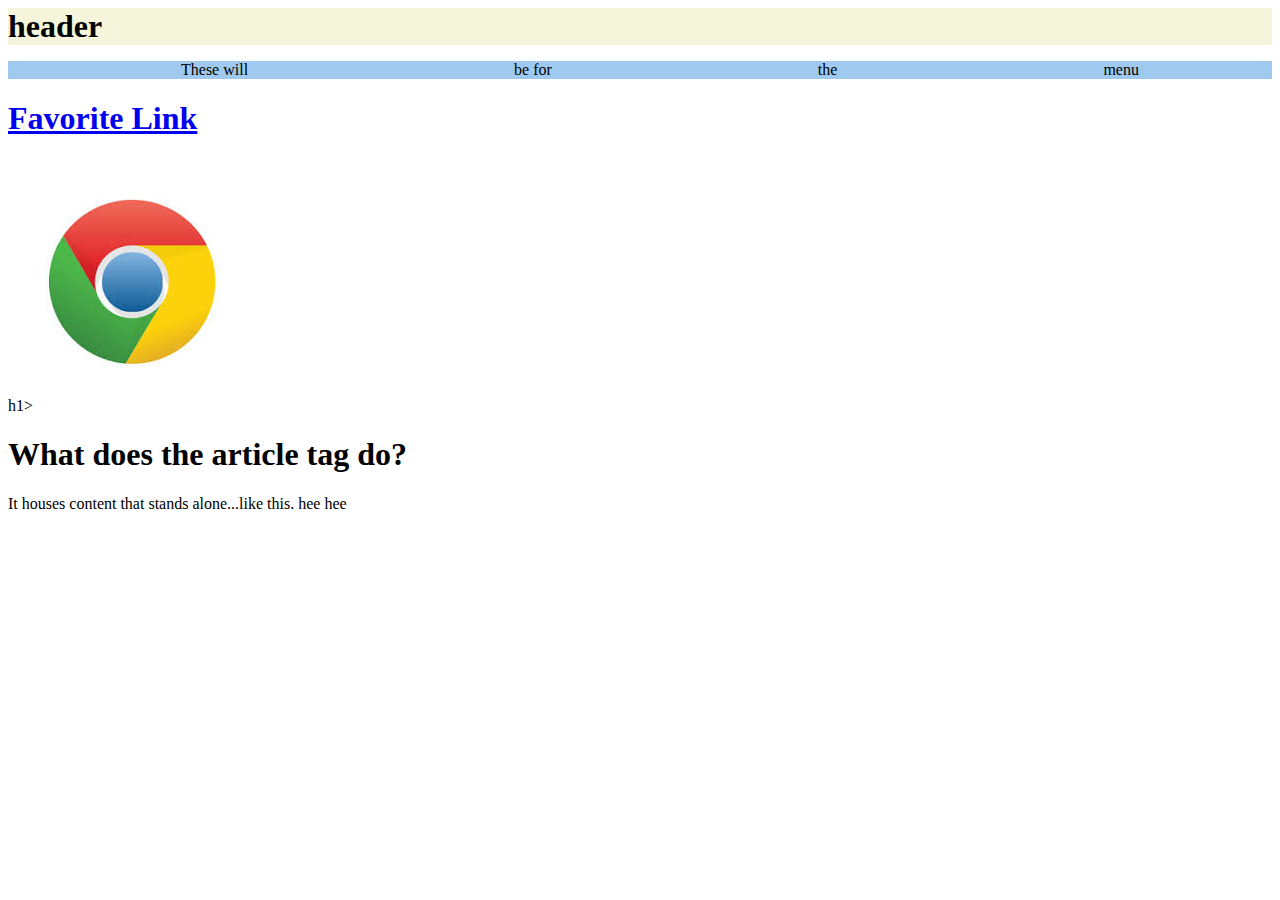
<file: index.html>
<!DOCTYPE html>
<html>
      <head>
        <meta charset="utf-8">
        <meta name="viewport" content="width=device-width" , height=device-height, 
          initial-scale=1, max-scale=1, user-scalable='no'
        <meta       
              
         <!--links to css files or font files-->     
         <link rel="stylesheet" type='text/css' href="css/style.css">    
              <title>Boiler Plate</title>

    </head>        
       
    <body> 
            
    <div id="container"><header id="header">
        <h1>header</h1>
    </header>    
     <nav id="nav"> 
         <ul class="menu">
         <li> These will</li>
         <li>be for</li>
        <li>the</li>
      <li>menu</li>
     </ul>  
    </nav> 
     
      <div id="middle rapper">
        <div id="main-content wrapper">
            <section close="middle-content">
                <h1><a href="https://www.google.com/">Favorite Link</a></h1>h1>
                <img src="images/Google.jpg">
            </section>
            <article>
                <h1>What does the article tag do?</h1>
                <p> It houses content that stands alone...like this. hee hee</p>
            </article>
        </div>
<!--end of main-content-wrapper-->
     </div>
<! --End of middle-wrapper-->     
       
        
        
        
        </body>     

    
    
    
</html>
</file>
<file: css/style.css>
body {
    background-color: none;
}

#header {
    width:100;
        background-color:beige;
}

#header > h1 {
    margin:0;
}

#nav {
  width:100;   
    background-color:aqua;
}

.menu {
    display:flex;   
    background:#9fc9ef;
    justify-content: space-around;
    list-style-type: none;
}

#middle-wrapper {
    display: flex;
}


#main-content-wrapper {
    background-color:greenyellow;
    width: 80;
}

#aside-content-wrapper {
    background-color:plum;
    width: 20;
}

footer {
    background-color:coral;
    margin:0;
}

footer > h1 {
    margin:0;
}
</file>
